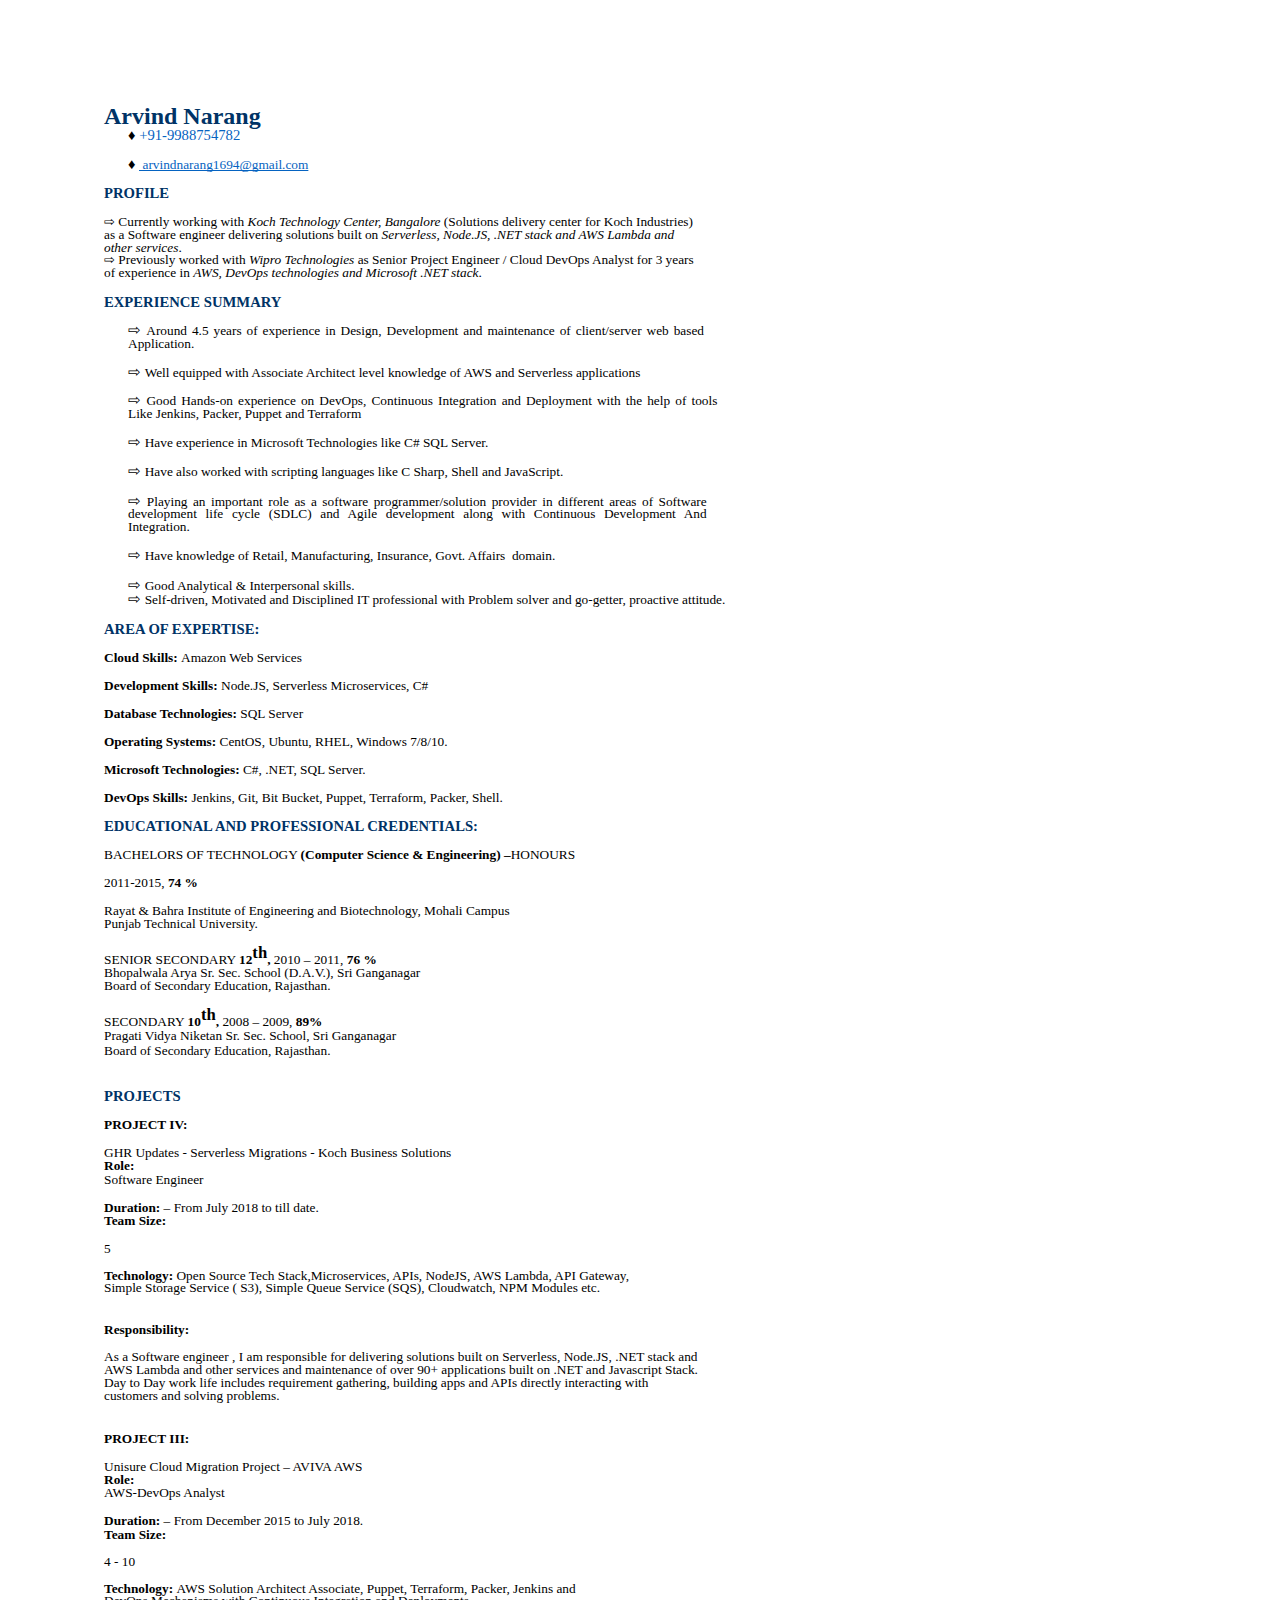
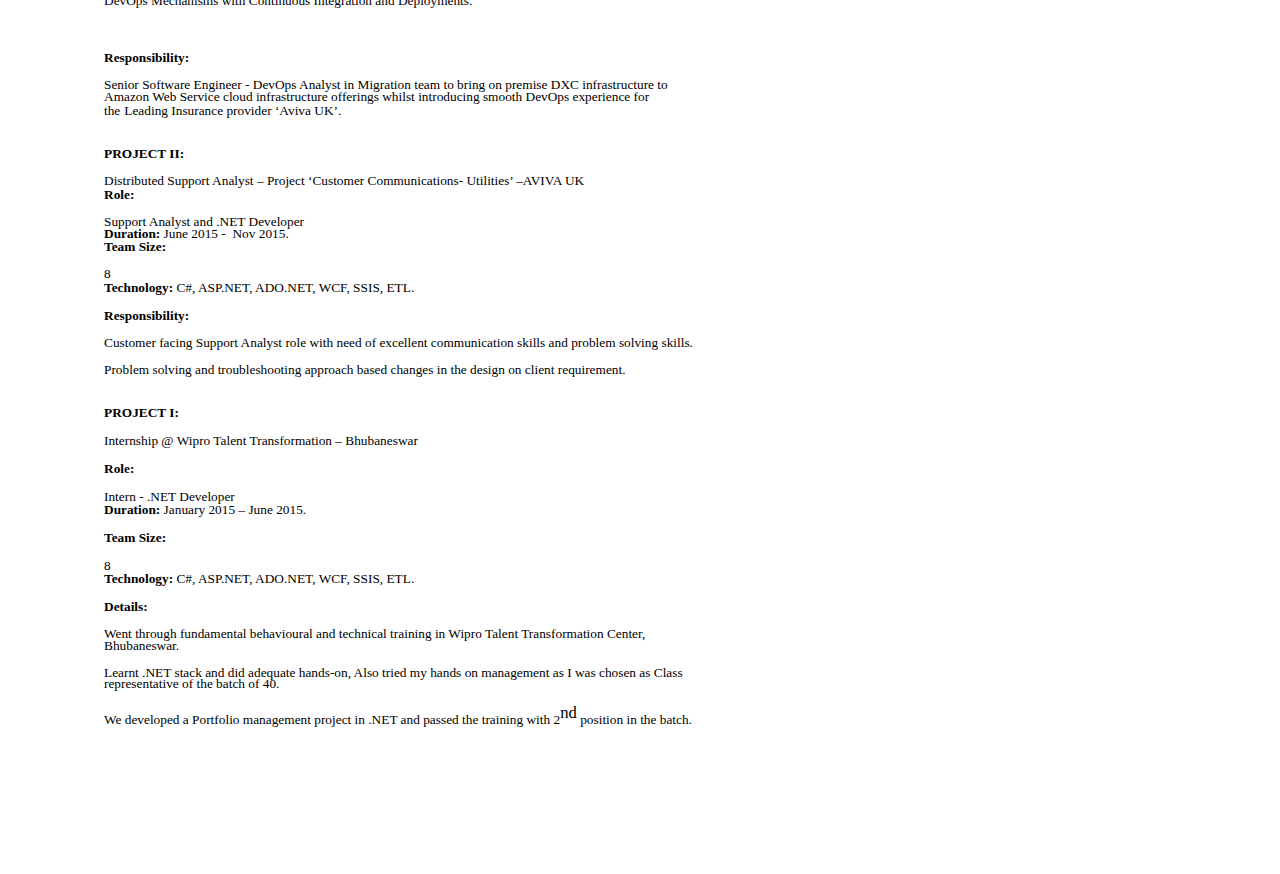
<file: resume.html>
<html><head><meta content="text/html; charset=UTF-8" http-equiv="content-type"><style type="text/css">@import url('https://themes.googleusercontent.com/fonts/css?kit=fpjTOVmNbO4Lz34iLyptLSu0RPwkv5O4Qu_uqO7PUXMNbjx7-Bpv7Qlqk77C4qsOUAjewZVGjI28JBolcZlpgs5-x8zqu-667uHWljev_4A');ol.lst-kix_list_1-3{list-style-type:none}ol.lst-kix_list_1-4{list-style-type:none}.lst-kix_list_2-6>li:before{content:" "}.lst-kix_list_2-7>li:before{content:" "}.lst-kix_list_2-7>li{counter-increment:lst-ctn-kix_list_2-7}ol.lst-kix_list_1-5{list-style-type:none}ol.lst-kix_list_1-6{list-style-type:none}.lst-kix_list_2-1>li{counter-increment:lst-ctn-kix_list_2-1}ul.lst-kix_list_1-0{list-style-type:none}.lst-kix_list_2-4>li:before{content:" "}.lst-kix_list_2-5>li:before{content:" "}.lst-kix_list_2-8>li:before{content:" "}ol.lst-kix_list_1-1{list-style-type:none}ol.lst-kix_list_1-2{list-style-type:none}.lst-kix_list_1-1>li{counter-increment:lst-ctn-kix_list_1-1}ol.lst-kix_list_2-6.start{counter-reset:lst-ctn-kix_list_2-6 0}ol.lst-kix_list_1-8.start{counter-reset:lst-ctn-kix_list_1-8 0}ol.lst-kix_list_2-3.start{counter-reset:lst-ctn-kix_list_2-3 0}ol.lst-kix_list_1-5.start{counter-reset:lst-ctn-kix_list_1-5 0}ol.lst-kix_list_1-7{list-style-type:none}.lst-kix_list_1-7>li{counter-increment:lst-ctn-kix_list_1-7}ol.lst-kix_list_1-8{list-style-type:none}ol.lst-kix_list_2-5.start{counter-reset:lst-ctn-kix_list_2-5 0}.lst-kix_list_2-3>li{counter-increment:lst-ctn-kix_list_2-3}.lst-kix_list_2-6>li{counter-increment:lst-ctn-kix_list_2-6}ol.lst-kix_list_1-7.start{counter-reset:lst-ctn-kix_list_1-7 0}.lst-kix_list_1-2>li{counter-increment:lst-ctn-kix_list_1-2}ol.lst-kix_list_2-2.start{counter-reset:lst-ctn-kix_list_2-2 0}.lst-kix_list_1-5>li{counter-increment:lst-ctn-kix_list_1-5}.lst-kix_list_1-8>li{counter-increment:lst-ctn-kix_list_1-8}ol.lst-kix_list_1-4.start{counter-reset:lst-ctn-kix_list_1-4 0}ol.lst-kix_list_1-1.start{counter-reset:lst-ctn-kix_list_1-1 0}ol.lst-kix_list_2-2{list-style-type:none}ol.lst-kix_list_2-3{list-style-type:none}ol.lst-kix_list_2-4{list-style-type:none}ol.lst-kix_list_2-5{list-style-type:none}.lst-kix_list_1-4>li{counter-increment:lst-ctn-kix_list_1-4}.lst-kix_list_2-4>li{counter-increment:lst-ctn-kix_list_2-4}ol.lst-kix_list_1-6.start{counter-reset:lst-ctn-kix_list_1-6 0}ol.lst-kix_list_2-1{list-style-type:none}ol.lst-kix_list_1-3.start{counter-reset:lst-ctn-kix_list_1-3 0}ol.lst-kix_list_2-8.start{counter-reset:lst-ctn-kix_list_2-8 0}ol.lst-kix_list_1-2.start{counter-reset:lst-ctn-kix_list_1-2 0}.lst-kix_list_1-0>li:before{content:"\002666  "}ul.lst-kix_list_2-0{list-style-type:none}ol.lst-kix_list_2-6{list-style-type:none}.lst-kix_list_1-1>li:before{content:" "}.lst-kix_list_1-2>li:before{content:" "}ol.lst-kix_list_2-7{list-style-type:none}ol.lst-kix_list_2-8{list-style-type:none}.lst-kix_list_1-3>li:before{content:" "}.lst-kix_list_1-4>li:before{content:" "}.lst-kix_list_1-6>li{counter-increment:lst-ctn-kix_list_1-6}.lst-kix_list_1-7>li:before{content:" "}ol.lst-kix_list_2-7.start{counter-reset:lst-ctn-kix_list_2-7 0}.lst-kix_list_1-3>li{counter-increment:lst-ctn-kix_list_1-3}.lst-kix_list_1-5>li:before{content:" "}.lst-kix_list_1-6>li:before{content:" "}.lst-kix_list_2-0>li:before{content:"\0021e8  "}.lst-kix_list_2-1>li:before{content:" "}ol.lst-kix_list_2-1.start{counter-reset:lst-ctn-kix_list_2-1 0}.lst-kix_list_2-5>li{counter-increment:lst-ctn-kix_list_2-5}.lst-kix_list_2-8>li{counter-increment:lst-ctn-kix_list_2-8}.lst-kix_list_1-8>li:before{content:" "}.lst-kix_list_2-2>li:before{content:" "}.lst-kix_list_2-3>li:before{content:" "}.lst-kix_list_2-2>li{counter-increment:lst-ctn-kix_list_2-2}ol.lst-kix_list_2-4.start{counter-reset:lst-ctn-kix_list_2-4 0}ol{margin:0;padding:0}table td,table th{padding:0}.c52{margin-left:18pt;padding-top:0pt;padding-left:-5pt;padding-bottom:0pt;line-height:0.9291666666666667;text-align:justify;margin-right:8pt}.c1{color:#000000;font-weight:700;text-decoration:none;vertical-align:baseline;font-size:12pt;font-family:"Merriweather";font-style:normal}.c2{color:#000000;font-weight:400;text-decoration:none;vertical-align:baseline;font-size:10pt;font-family:"MS Gothic";font-style:normal}.c9{margin-left:18pt;padding-top:0pt;padding-left:-9pt;padding-bottom:0pt;line-height:0.9291666666666667;text-align:justify;margin-right:18pt}.c32{margin-left:18pt;padding-top:0pt;padding-left:-9pt;padding-bottom:0pt;line-height:0.9541666666666666;text-align:justify;margin-right:16pt}.c0{color:#000000;font-weight:400;text-decoration:none;vertical-align:baseline;font-size:12pt;font-family:"Times New Roman";font-style:normal}.c45{margin-left:18pt;padding-top:0pt;padding-left:-8pt;padding-bottom:0pt;line-height:0.9791666666666666;text-align:justify}.c26{margin-left:18pt;padding-top:0pt;padding-left:-8pt;padding-bottom:0pt;line-height:1.0;text-align:justify}.c35{padding-top:0pt;padding-bottom:0pt;line-height:0.9708333333333333;text-align:left;margin-right:20pt}.c14{padding-top:0pt;padding-bottom:0pt;line-height:0.8916666666666666;text-align:left;margin-right:49pt}.c7{padding-top:0pt;padding-bottom:0pt;line-height:0.06;text-align:left;height:11pt}.c13{padding-top:0pt;padding-bottom:0pt;line-height:0.9541666666666666;text-align:left;height:11pt}.c23{padding-top:0pt;padding-bottom:0pt;line-height:0.2708333333333333;text-align:left;height:11pt}.c56{padding-top:0pt;padding-bottom:0pt;line-height:0.9;text-align:left;margin-right:292pt}.c19{padding-top:0pt;padding-bottom:0pt;line-height:1.2583333333333333;text-align:left;height:11pt}.c18{padding-top:0pt;padding-bottom:0pt;line-height:1.1708333333333334;text-align:left;height:11pt}.c5{padding-top:0pt;padding-bottom:0pt;line-height:1.0625;text-align:left;height:11pt}.c53{padding-top:0pt;padding-bottom:0pt;line-height:0.9;text-align:left;margin-right:11pt}.c20{padding-top:0pt;padding-bottom:0pt;line-height:1.0;text-align:left}.c31{vertical-align:super;font-size:12.5pt;font-family:"Times New Roman";font-weight:700}.c39{padding-top:0pt;padding-bottom:0pt;line-height:0.07083333333333333;text-align:left}.c47{padding-top:0pt;padding-bottom:0pt;line-height:1.1833333333333333;text-align:left}.c10{padding-top:0pt;padding-bottom:0pt;line-height:0.9874999999999999;text-align:left}.c28{padding-top:0pt;padding-bottom:0pt;line-height:0.2125;text-align:left}.c59{font-size:18pt;font-family:"Merriweather";color:#003366;font-weight:700}.c27{padding-top:0pt;padding-bottom:0pt;line-height:0.20833333333333334;text-align:left}.c48{padding-top:0pt;padding-bottom:0pt;line-height:1.2666666666666666;text-align:left}.c44{padding-top:0pt;padding-bottom:0pt;line-height:1.0166666666666666;text-align:left}.c58{padding-top:0pt;padding-bottom:0pt;line-height:1.0083333333333333;text-align:left}.c17{padding-top:0pt;padding-bottom:0pt;line-height:0.9916666666666667;text-align:left}.c15{padding-top:0pt;padding-bottom:0pt;line-height:0.9958333333333332;text-align:left}.c21{vertical-align:super;font-size:12.5pt;font-family:"Tahoma";font-weight:400}.c42{text-decoration:none;vertical-align:baseline;font-size:11pt;font-style:normal}.c38{padding-top:0pt;padding-bottom:0pt;line-height:1.0958333333333334;text-align:left}.c12{color:#000000;text-decoration:none;vertical-align:baseline;font-style:normal}.c46{padding-top:0pt;padding-bottom:0pt;line-height:0.8333333333333334;text-align:left}.c60{padding-top:0pt;padding-bottom:0pt;line-height:0.8375;text-align:left}.c57{padding-top:0pt;padding-bottom:0pt;line-height:1.0708333333333333;text-align:left}.c29{padding-top:0pt;padding-bottom:0pt;line-height:1.2708333333333333;text-align:left}.c30{padding-top:0pt;padding-bottom:0pt;line-height:0.8958333333333334;text-align:left}.c51{padding-top:0pt;padding-bottom:0pt;line-height:0.19999999999999998;text-align:left}.c49{-webkit-text-decoration-skip:none;color:#0563c1;text-decoration:underline;text-decoration-skip-ink:none}.c40{padding-top:0pt;padding-bottom:0pt;line-height:0.2041666666666667;text-align:left}.c11{font-family:"Times New Roman";color:#003366;font-weight:700}.c55{font-size:10pt;font-family:"Calibri";font-weight:700}.c36{font-family:"Calibri";color:#0563c1;font-weight:400}.c16{font-size:10pt;font-family:"Times New Roman";font-weight:400}.c50{background-color:#ffffff;max-width:468pt;padding:72pt 72pt 72pt 72pt}.c6{font-size:10pt;font-family:"Times New Roman";font-weight:700}.c3{font-size:10pt;font-family:"Tahoma";font-weight:400}.c34{font-size:12pt;font-family:"Times New Roman";font-weight:400}.c4{font-size:10pt;font-family:"Tahoma";font-weight:700}.c22{font-size:10pt;font-family:"MS Gothic";font-weight:400}.c41{color:inherit;text-decoration:inherit}.c24{padding:0;margin:0}.c37{margin-left:36pt;text-indent:-36pt}.c8{font-style:italic}.c33{margin-right:25pt}.c43{margin-right:17pt}.c25{height:11pt}.c54{margin-right:34pt}.title{padding-top:24pt;color:#000000;font-weight:700;font-size:36pt;padding-bottom:6pt;font-family:"Calibri";line-height:1.1500000000000001;page-break-after:avoid;orphans:2;widows:2;text-align:left}.subtitle{padding-top:18pt;color:#666666;font-size:24pt;padding-bottom:4pt;font-family:"Georgia";line-height:1.1500000000000001;page-break-after:avoid;font-style:italic;orphans:2;widows:2;text-align:left}li{color:#000000;font-size:11pt;font-family:"Calibri"}p{margin:0;color:#000000;font-size:11pt;font-family:"Calibri"}h1{padding-top:24pt;color:#000000;font-weight:700;font-size:24pt;padding-bottom:6pt;font-family:"Calibri";line-height:1.1500000000000001;page-break-after:avoid;orphans:2;widows:2;text-align:left}h2{padding-top:18pt;color:#000000;font-weight:700;font-size:18pt;padding-bottom:4pt;font-family:"Calibri";line-height:1.1500000000000001;page-break-after:avoid;orphans:2;widows:2;text-align:left}h3{padding-top:14pt;color:#000000;font-weight:700;font-size:14pt;padding-bottom:4pt;font-family:"Calibri";line-height:1.1500000000000001;page-break-after:avoid;orphans:2;widows:2;text-align:left}h4{padding-top:12pt;color:#000000;font-weight:700;font-size:12pt;padding-bottom:2pt;font-family:"Calibri";line-height:1.1500000000000001;page-break-after:avoid;orphans:2;widows:2;text-align:left}h5{padding-top:11pt;color:#000000;font-weight:700;font-size:11pt;padding-bottom:2pt;font-family:"Calibri";line-height:1.1500000000000001;page-break-after:avoid;orphans:2;widows:2;text-align:left}h6{padding-top:10pt;color:#000000;font-weight:700;font-size:10pt;padding-bottom:2pt;font-family:"Calibri";line-height:1.1500000000000001;page-break-after:avoid;orphans:2;widows:2;text-align:left}</style></head><body class="c50"><a id="id.gjdgxs"></a><p class="c20"><span class="c59">Arvind Narang</span></p><ul class="c24 lst-kix_list_1-0 start"><li class="c45"><span class="c36">+91-9988754782 </span></li></ul><p class="c7"><span class="c2"></span></p><ul class="c24 lst-kix_list_1-0"><li class="c26"><span class="c49 c3"><a class="c41" href="mailto:arvindnarang1694@gmail.com">&nbsp;arvindnarang1694@gmail.co</a></span><span class="c3 c49">m </span></li></ul><p class="c25 c57"><span class="c0"></span></p><p class="c20"><span class="c11">PROFILE</span></p><p class="c25 c38"><span class="c0"></span></p><p class="c35"><span class="c22">&#8680;</span><span class="c3">&nbsp;Currently working with </span><span class="c3 c8">Koch Technology Center, Bangalore</span><span class="c3">&nbsp;(Solutions delivery center for Koch Industries) as a Software engineer delivering solutions built on </span><span class="c3 c8">Serverless, Node.JS, .NET stack and AWS Lambda and other services</span><span class="c12 c3">.</span></p><p class="c35"><span class="c22">&#8680; </span><span class="c3">Previously worked with </span><span class="c3 c8">Wipro Technologies</span><span class="c3">&nbsp;as Senior Project Engineer / Cloud DevOps Analyst for 3 years of experience in </span><span class="c3 c8">AWS, DevOps technologies and Microsoft .NET stack</span><span class="c3">.</span></p><p class="c25 c44"><span class="c0"></span></p><p class="c20"><span class="c11">EXPERIENCE SUMMARY</span></p><p class="c19"><span class="c0"></span></p><ul class="c24 lst-kix_list_2-0 start"><li class="c9"><span class="c3">Around 4.5 years of experience in Design, Development and maintenance of client/server web based Application. </span></li></ul><p class="c7"><span class="c2"></span></p><ul class="c24 lst-kix_list_2-0"><li class="c26"><span class="c3">Well equipped with Associate Architect level knowledge of AWS and Serverless applications</span></li></ul><p class="c23"><span class="c2"></span></p><ul class="c24 lst-kix_list_2-0"><li class="c52"><span class="c3">Good Hands-on experience on DevOps, Continuous Integration and Deployment with the help of tools Like Jenkins, Packer, Puppet and Terraform </span></li></ul><p class="c7"><span class="c2"></span></p><ul class="c24 lst-kix_list_2-0"><li class="c26"><span class="c3">Have experience in Microsoft Technologies like C# SQL Server. </span></li></ul><p class="c25 c39"><span class="c2"></span></p><ul class="c24 lst-kix_list_2-0"><li class="c26"><span class="c3">Have also worked with scripting languages like C Sharp, Shell and JavaScript. </span></li></ul><p class="c23"><span class="c2"></span></p><ul class="c24 lst-kix_list_2-0"><li class="c32"><span class="c3">Playing an important role as a software programmer/solution provider in different areas of Software development life cycle (SDLC) and Agile development along with Continuous Development And Integration. </span></li></ul><p class="c7"><span class="c2"></span></p><ul class="c24 lst-kix_list_2-0"><li class="c26"><span class="c3">Have knowledge of Retail, Manufacturing, Insurance, Govt. Affairs &nbsp;domain. </span></li></ul><p class="c39 c25"><span class="c2"></span></p><ul class="c24 lst-kix_list_2-0"><li class="c26"><span class="c3">Good Analytical &amp; Interpersonal skills. </span></li><li class="c26"><span class="c3">Self-driven, Motivated and Disciplined IT professional with Problem solver and go-getter, proactive attitude. </span></li></ul><p class="c25 c47"><span class="c0"></span></p><p class="c15"><span class="c11">AREA OF EXPERTISE:</span></p><p class="c5"><span class="c0"></span></p><p class="c15"><span class="c6">Cloud Skills: </span><span class="c12 c3">Amazon Web Services</span></p><p class="c15 c25"><span class="c12 c3"></span></p><p class="c15"><span class="c6">Development Skills: </span><span class="c12 c3">Node.JS, Serverless Microservices, C#</span></p><p class="c15 c25"><span class="c12 c3"></span></p><p class="c15"><span class="c6">Database Technologies: </span><span class="c3">SQL Server</span></p><p class="c25 c58"><span class="c0"></span></p><p class="c20"><span class="c6">Operating Systems: </span><span class="c3">CentOS, Ubuntu, RHEL, Windows 7/8/10.</span></p><p class="c25 c46"><span class="c0"></span></p><p class="c15"><span class="c6">Microsoft Technologies: </span><span class="c12 c3">C#, .NET, SQL Server.</span></p><p class="c15 c25"><span class="c12 c3"></span></p><p class="c15"><span class="c6">DevOps Skills: </span><span class="c3 c12">Jenkins, Git, Bit Bucket, Puppet, Terraform, Packer, Shell.</span></p><p class="c18"><span class="c0"></span></p><p class="c15"><span class="c11">EDUCATIONAL AND PROFESSIONAL CREDENTIALS:</span></p><p class="c13"><span class="c0"></span></p><p class="c15"><span class="c16">BACHELORS OF TECHNOLOGY </span><span class="c6">(Computer Science &amp; Engineering)</span><span class="c16">&nbsp;</span><span class="c55">&ndash;</span><span class="c16">HONOURS</span></p><p class="c7"><span class="c0"></span></p><p class="c20"><span class="c3">2011-2015, </span><span class="c4">74 %</span></p><p class="c7"><span class="c0"></span></p><p class="c20"><span class="c12 c3">Rayat &amp; Bahra Institute of Engineering and Biotechnology, Mohali Campus </span></p><p class="c20"><span class="c3">Punjab Technical University.</span></p><p class="c25 c60"><span class="c0"></span></p><p class="c15"><span class="c16">SENIOR SECONDARY </span><span class="c6">12</span><span class="c31">th</span><span class="c6">,</span><span class="c16">&nbsp;</span><span class="c3">2010</span><span class="c16">&nbsp;</span><span class="c3">&ndash;</span><span class="c16">&nbsp;</span><span class="c3">2011,</span><span class="c16">&nbsp;</span><span class="c4">76 %</span></p><p class="c17"><span class="c12 c3">Bhopalwala Arya Sr. Sec. School (D.A.V.), Sri Ganganagar </span></p><p class="c17"><span class="c3">Board of Secondary Education, Rajasthan.</span></p><p class="c20 c25"><span class="c0"></span></p><p class="c20"><span class="c16">SECONDARY </span><span class="c6">10</span><span class="c31">th</span><span class="c6">,</span><span class="c16">&nbsp;</span><span class="c3">2008</span><span class="c16">&nbsp;</span><span class="c3">&ndash;</span><span class="c16">&nbsp;</span><span class="c3">2009,</span><span class="c16">&nbsp;</span><span class="c4">89%</span></p><p class="c10"><span class="c12 c3">Pragati Vidya Niketan Sr. Sec. School, Sri Ganganagar </span></p><p class="c10"><span class="c3">Board of Secondary Education, Rajasthan.</span><span class="c34"><br><br><br></span><a id="id.30j0zll"></a><span class="c42 c11">PROJECTS</span></p><p class="c25 c29"><span class="c0"></span></p><p class="c15"><span class="c6">PROJECT IV:</span></p><p class="c7"><span class="c0"></span></p><p class="c20"><span class="c3">GHR Updates - Serverless Migrations - Koch Business Solutions </span></p><p class="c15"><span class="c6">Role:</span></p><p class="c15"><span class="c3">Software Engineer</span></p><p class="c7"><span class="c0"></span></p><p class="c20"><span class="c6">Duration: </span><span class="c3">&ndash;</span><span class="c6">&nbsp;</span><span class="c3">From July 2018 to till date.</span></p><p class="c10"><span class="c6">Team Size:</span></p><p class="c7"><span class="c0"></span></p><p class="c20"><span class="c3">5</span></p><p class="c40 c25"><span class="c0"></span></p><p class="c14"><span class="c6">Technology: </span><span class="c12 c3">Open Source Tech Stack,Microservices, APIs, NodeJS, AWS Lambda, API Gateway, Simple Storage Service ( S3), Simple Queue Service (SQS), Cloudwatch, NPM Modules etc.</span></p><p class="c14 c25"><span class="c0"></span></p><p class="c7"><span class="c0"></span></p><p class="c15"><span class="c6">Responsibility:</span></p><p class="c28 c25"><span class="c0"></span></p><p class="c35"><span class="c3">As a Software engineer , I am responsible for delivering solutions built on Serverless, Node.JS, .NET stack and AWS Lambda and other services and maintenance of over 90+ applications built on .NET and Javascript Stack. Day to Day work life includes requirement gathering, building apps and APIs directly interacting with customers and solving problems. </span></p><p class="c29 c25"><span class="c0"></span></p><p class="c29 c25"><span class="c0"></span></p><p class="c15"><span class="c6">PROJECT III:</span></p><p class="c7"><span class="c0"></span></p><p class="c20"><span class="c3">Unisure Cloud Migration Project &ndash; AVIVA AWS</span></p><p class="c15"><span class="c6">Role:</span></p><p class="c15"><span class="c3">AWS-DevOps Analyst</span></p><p class="c7"><span class="c0"></span></p><p class="c20"><span class="c6">Duration: </span><span class="c3">&ndash;</span><span class="c6">&nbsp;</span><span class="c3">From December 2015 to July 2018.</span></p><p class="c10"><span class="c6">Team Size:</span></p><p class="c7"><span class="c0"></span></p><p class="c20"><span class="c3">4 - 10</span></p><p class="c25 c40"><span class="c0"></span></p><p class="c14"><span class="c6">Technology: </span><span class="c3">AWS Solution Architect Associate, Puppet, Terraform, Packer, Jenkins and DevOps</span><span class="c6">&nbsp;</span><span class="c12 c3">Mechanisms with Continuous Integration and Deployments.</span></p><p class="c14 c25 c37"><span class="c12 c3"></span></p><p class="c14 c25"><span class="c0"></span></p><p class="c7"><span class="c0"></span></p><p class="c15"><span class="c6">Responsibility:</span></p><p class="c28 c25"><span class="c0"></span></p><p class="c30 c54"><span class="c3">Senior Software Engineer - DevOps Analyst in Migration team to bring on premise DXC infrastructure to Amazon Web Service cloud infrastructure offerings whilst introducing smooth DevOps experience for the</span><span class="c34">&nbsp;</span><span class="c3">Leading Insurance provider &lsquo;Aviva UK&rsquo;.</span></p><p class="c25 c48"><span class="c0"></span></p><p class="c48 c25"><span class="c0"></span></p><p class="c15"><span class="c6">PROJECT II:</span></p><p class="c7"><span class="c0"></span></p><p class="c15"><span class="c3">Distributed Support Analyst &ndash; Project &lsquo;Customer Communications- Utilities&rsquo; &ndash;AVIVA UK</span></p><p class="c17"><span class="c6">Role:</span></p><p class="c27 c25"><span class="c0"></span></p><p class="c56"><span class="c3">Support Analyst and .NET Developer </span><span class="c6">Duration: </span><span class="c3">June 2015 - </span><span class="c6">&nbsp;</span><span class="c3">Nov 2015.</span></p><p class="c15"><span class="c6">Team Size:</span></p><p class="c7"><span class="c0"></span></p><p class="c20"><span class="c3">8</span></p><p class="c17"><span class="c6">Technology: </span><span class="c3">C#, ASP.NET, ADO.NET, WCF, SSIS, ETL.</span></p><p class="c7"><span class="c0"></span></p><p class="c15"><span class="c6">Responsibility:</span></p><p class="c25 c28"><span class="c0"></span></p><p class="c30 c43"><span class="c3">Customer facing Support Analyst role with need of excellent communication skills and problem solving skills.</span></p><p class="c7"><span class="c0"></span></p><p class="c20"><span class="c12 c3">Problem solving and troubleshooting approach based changes in the design on client requirement.</span></p><p class="c20 c25"><span class="c12 c3"></span></p><p class="c20 c25"><span class="c12 c3"></span></p><p class="c20"><span class="c6">PROJECT I:</span></p><p class="c7"><span class="c0"></span></p><p class="c20"><span class="c3">Internship @ Wipro Talent Transformation &ndash; Bhubaneswar</span></p><p class="c20 c25"><span class="c0"></span></p><p class="c15"><span class="c6">Role:</span></p><p class="c7"><span class="c0"></span></p><p class="c20"><span class="c3">Intern - .NET Developer</span></p><p class="c17"><span class="c6">Duration: </span><span class="c3">January 2015</span><span class="c6">&nbsp;</span><span class="c3">&ndash;</span><span class="c6">&nbsp;</span><span class="c3">June 2015.</span></p><p class="c7"><span class="c0"></span></p><p class="c15"><span class="c6">Team Size:</span></p><p class="c7"><span class="c0"></span></p><p class="c20"><span class="c3">8</span></p><p class="c17"><span class="c6">Technology: </span><span class="c3">C#, ASP.NET, ADO.NET, WCF, SSIS, ETL.</span></p><p class="c7"><span class="c0"></span></p><p class="c15"><span class="c6">Details:</span></p><p class="c25 c51"><span class="c0"></span></p><p class="c53"><span class="c3">Went through fundamental behavioural and technical training in Wipro Talent Transformation Center, Bhubaneswar.</span></p><p class="c27 c25"><span class="c0"></span></p><p class="c30"><span class="c3">Learnt .NET stack and did adequate hands-on, Also tried my hands on management as I was chosen as Class representative of the batch of 40.</span></p><p class="c25 c27"><span class="c0"></span></p><p class="c20 c33"><span class="c3">We developed a Portfolio management project in .NET and passed the training with 2</span><span class="c21">nd</span><span class="c3">&nbsp;position in the batch.</span></p><p class="c15 c25"><span class="c0"></span></p><p class="c20 c25"><span class="c0"></span></p><p class="c15 c25"><span class="c0"></span></p></body></html>
</file>
